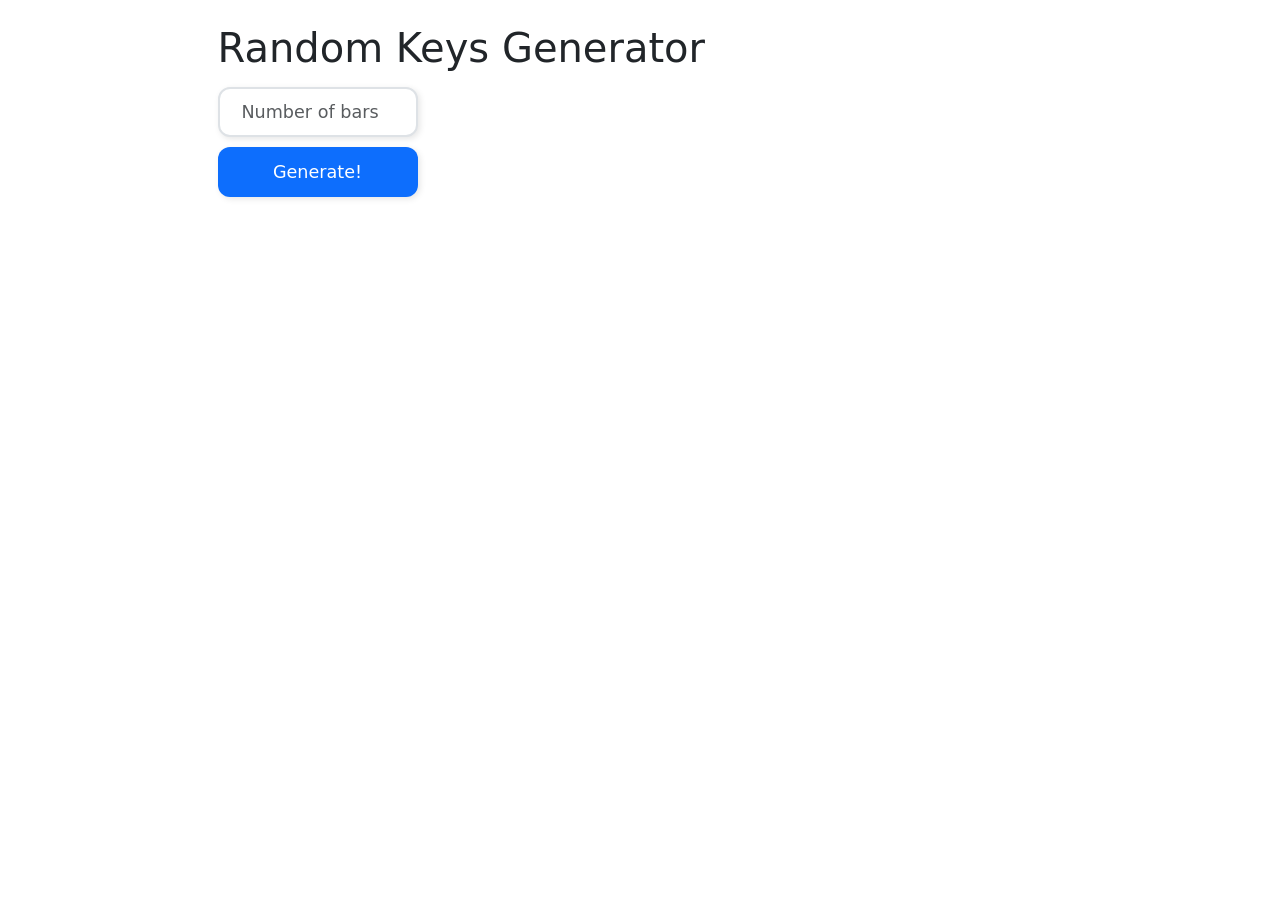
<file: templates/index.html>
<!doctype html>
<html lang="en">

<head>
    <meta charset="utf-8" />
    <title>Random Keys Generator</title>
    <link href="https://cdn.jsdelivr.net/npm/bootstrap@5.3.0/dist/css/bootstrap.min.css" rel="stylesheet" />
    <style>
        .main-wrapper {
            max-width: calc(4 * 200px + 3 * 15px);
            margin: 0 auto;
        }

        .header-form-wrapper {
            max-width: calc(4 * 200px + 3 * 15px);
            margin: 0;
        }

        #generator-form {
            display: flex;
            flex-direction: column;
            gap: 10px;
            align-items: flex-start;
            margin-bottom: 30px;
        }

        .header-form-wrapper h1 {
            margin-bottom: 15px;
        }

        #bars {
            height: 50px;
            width: 200px;
            border-radius: 12px;
            text-align: center;
            box-shadow: 2px 2px 6px rgba(0, 0, 0, 0.1);
            border: 2px solid #dee2e6;
            font-size: 1.1rem;
        }

        .generate-btn {
            background-color: #0d6efd;
            border: none;
            border-radius: 12px;
            box-shadow: 2px 2px 6px rgba(0, 0, 0, 0.1);
            height: 50px;
            width: 200px;
            font-size: 1.1rem;
        }

        .generate-btn:hover {
            background-color: #0b5ed7;
        }

        .tiles-wrapper {
            max-width: calc(4 * 200px + 3 * 15px);
            margin: 0 auto;
        }

        #tiles-container {
            display: grid;
            grid-template-columns: repeat(4, 1fr);
            gap: 15px;
            justify-items: center;
        }

        .tile {
            display: flex;
            justify-content: center;
            align-items: center;
            height: 50px;
            background-color: #f8f9fa;
            border: 2px solid #dee2e6;
            border-radius: 12px;
            font-size: 1.5rem;
            font-weight: bold;
            box-shadow: 2px 2px 6px rgba(0, 0, 0, 0.1);
            width: 100%;
            max-width: 200px;
        }
    </style>
</head>

<body class="p-4">
    <div class="main-wrapper mx-auto">
        <div class="header-form-wrapper">
            <h1>Random Keys Generator</h1>

            <form id="generator-form">
                <input type="number" class="form-control form-control-sm" id="bars" name="bars" min="1" max="24"
                    required placeholder="Number of bars" />
                <button type="submit" class="btn btn-primary generate-btn">
                    Generate!
                </button>
            </form>

            <div class="tiles-wrapper">
                <div id="tiles-container"></div>
            </div>
        </div>
    </div>

    <script src="/static/script.js"></script>
</body>

</html>
</file>
